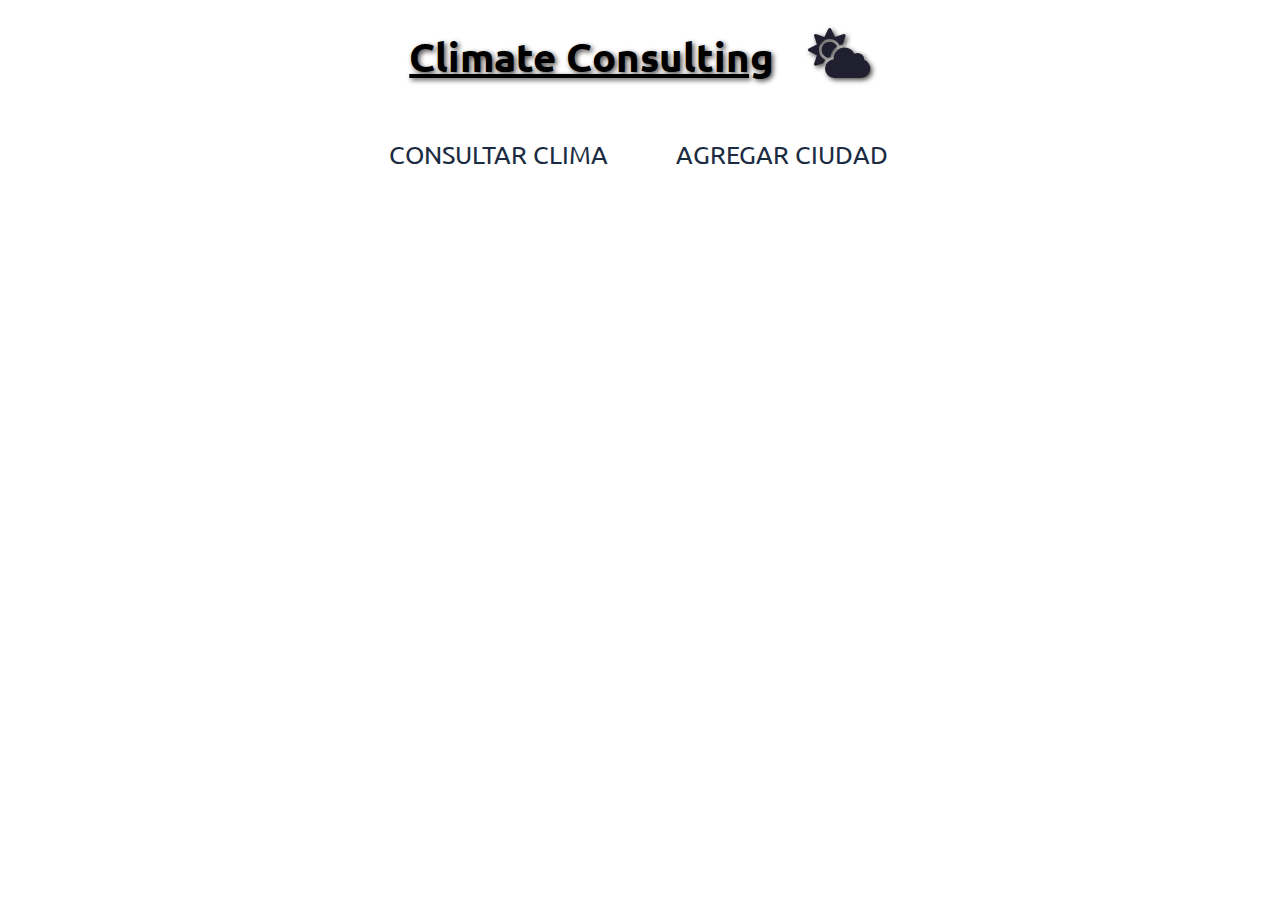
<file: index.html>
<!DOCTYPE html>
<html lang="en">

<head>
    <meta charset="UTF-8">
    <meta http-equiv="X-UA-Compatible" content="IE=edge">
    <meta name="viewport" content="width=device-width, initial-scale=1.0">
    <title>Climate Consulting</title>
    <link rel="stylesheet" href="css/style.css">
    <link rel="stylesheet" media="(max-width: 480px)" href="css/mobile.css">
    <link rel="stylesheet" href="https://cdnjs.cloudflare.com/ajax/libs/font-awesome/5.15.4/css/all.min.css"
        crossorigin="anonymous" referrerpolicy="no-referrer">
    <script src="js/index.js" defer></script>
</head>

<body>
    <nav class="navbar">
        <a href="#" class="logo">
            <span>Climate Consulting</span><i class="fas fa-cloud-sun"></i>
        </a>
        <ul class="nav-links">
            <li class="nav-item"><a  onclick="showConsult()">Consultar Clima</a></li>
            <li class="nav-item"><a  onclick="showAdd()">Agregar Ciudad</a></li>
        </ul>
    </nav>
    <main class="clim-add">
        <div class="container-consult" id="consulta">
            <form action="" id="form-consult" onsubmit="return false">
                <div class="selectBox">
                    <fieldset>
                        <legend>Seleccione una ciudad</legend>
                        <select name="selectable" id="citySelected" class="citySelected" required>
                            <option value="0" id="select" selected>Seleccionar...</option>
                        </select>
                    </fieldset>
                </div>
                <div>
                    <button type="submit" id="btn-consult-city" onclick="consultCity()">Consultar</button>
                    
                    
                </div>
                <p class="loading" id="loading">
                    Cargando...
                </p>
            </form>
            <div id="climate-container">

            </div>
        </div>
        <br>
        <div class="container-add" id="ciudad">
                <form action="" id="form-add" onsubmit="return false">
                    <div class="addCityBox">
                        <fieldset>
                            <legend>Ingrese Ciudad</legend>
                            <input type="text" id="cityAdd">
                        </fieldset>
                        <div>
                            <button type="submit" id="btn-add-city" onclick="validateCity()">Agregar</button>
                        </div>
                </form>
            
        </div>
    </main>

</body>

</html>
</file>
<file: css/style.css>
@import url("https://fonts.googleapis.com/css2?family=Comfortaa:wght@300;400;600;700&family=Maven+Pro&family=Merriweather+Sans:ital,wght@0,300;1,300;1,500&family=Poppins:ital,wght@1,100&family=Roboto:wght@100&family=Slabo+27px&family=Ubuntu:wght@300&display=swap");

* {
    font-family: 'Ubuntu', sans-serif;
    
}

body {
    height: 100vh;
    padding: 0px;
    background-image: url("https://diarioletrab.com.ar/wp-content/uploads/2021/03/Clima-.jpg");
    background-repeat: no-repeat;
    background-size: cover;
    margin-left: 5%;
    margin-right: 5%;
}

.logo {
    display: block;
    text-align: center;
    color: black;
    padding: 20px;
    font-size: 40px;
    text-shadow: 2px 2px 5px rgb(75, 70, 70);
    font-weight: 600;
}

.logo i {
    margin-left: 3%;
    font-size: 50px;
    color: #201f30;
}

.nav-links {
    padding: 10px;
    list-style-type: none;
    display: flex;
    justify-content: center;
}

.nav-item {
    flex-grow: 0;
    flex-shrink: 1;
    flex-basis: 25%;
}

.nav-item a {
    color: #1b2c42;
    font-size: 25px;
    text-transform: uppercase;
    text-decoration: none;
    width: 100%;
    display: block;
    text-align: center; /*centra el texto en el contenido*/
    padding: 10px 0; /*genera espacios de 10px arriba y abajo del texto y de 0 a la derecha e izquierda*/
    
}
  
.nav-item a:hover {
    background: #379eda; /*aplica la sombra cuando pasas el mouse por el menu*/
    cursor: pointer;
}

fieldset,
select,
button {
    border-radius: 5px;
    margin: 1% 15%;
    border: 1px solid;
    font-size: 25px;
    
  
}

select,
button,
input {   
    background-color: #d7edf1;
}

input {
    border-radius: 5px;
    margin: 1% 15%;
    border: 1px solid;
    font-size: 25px;
    
}

.container-consult,
.container-add  {
    
    background-color: #58b6d88e;
    align-items: center;
    border-radius: 20px;
    padding: 20px;
    box-shadow: 5px 5px 10px 1px #000;
    text-align: center;
    margin: 20px;
    
}
#btn-add-city {
    background-color: #d7edf1;
}
#btn-add-city:hover {
    cursor: pointer;
}
#btn-consult-city {
    background-color: #d7edf1;
}
#btn-consult-city:hover {
    cursor: pointer;
}

#climate-container h3, p {
    font-size: 30px;
}

.citySelected {
    text-transform: capitalize;
}
.selectBox{
    margin-left: 5%;
    margin-right: 5%;
}
</file>
<file: css/mobile.css>
.logo {
    
    font-size: 25px;
    font-weight: 300;
}
.logo i {
    margin-left: 3%;
    font-size: 30px;

}

.nav-item a {

    font-size: 15px;
   
}

fieldset,
select,
button,
input,
#loading {
    font-size: 15px;
    margin: 15px;
}

.container-consult,
.container-add  {
    
    margin: 30px;
    
}
#climate-container h3 {
    font-size: 20px;
}
#climate-container p {
    font-size: 18px;
}
.container-consult h2 {
    font-size: 20px;
}
</file>
